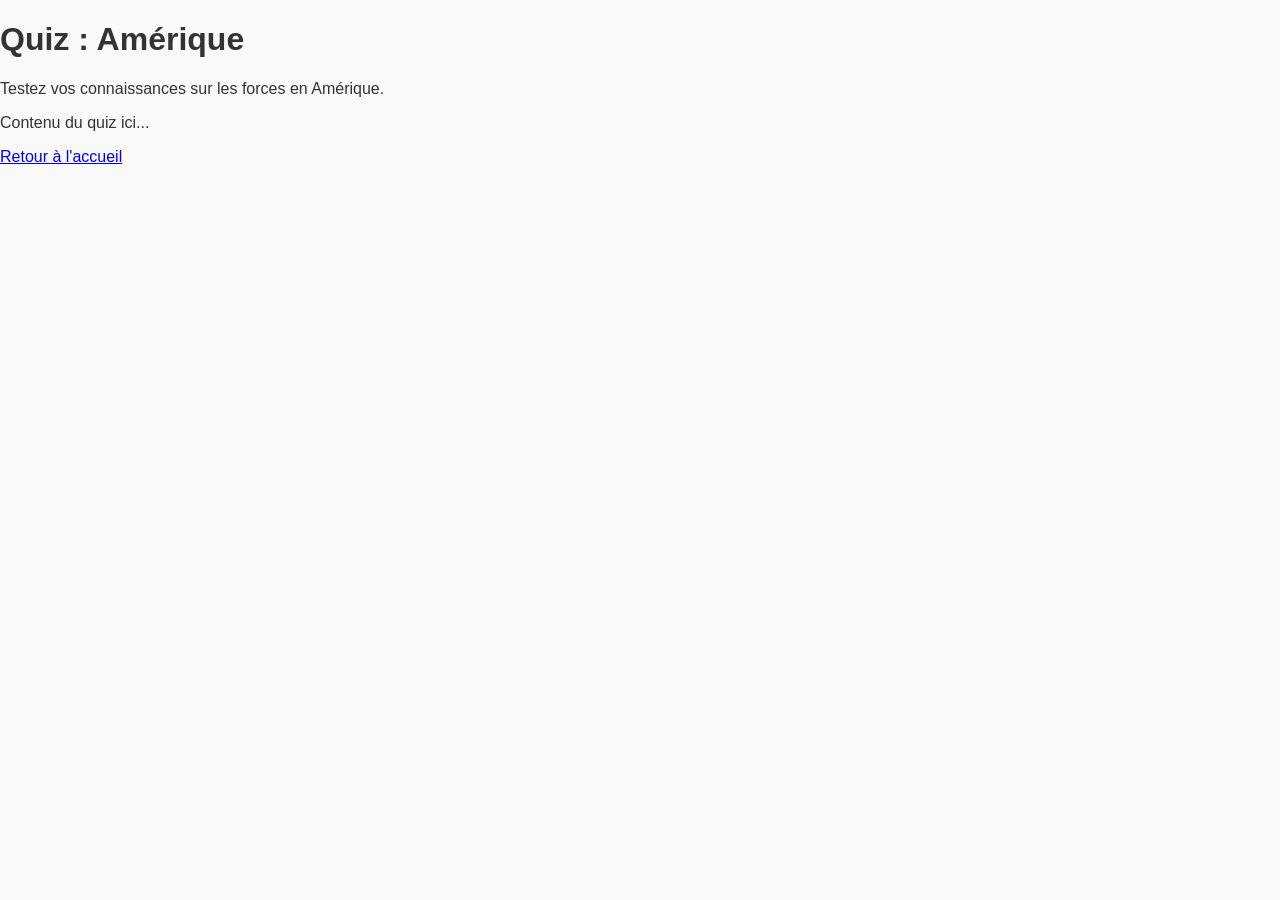
<file: amerique.html>
<!DOCTYPE html>
<html lang="fr">
<head>
    <meta charset="UTF-8">
    <meta name="viewport" content="width=device-width, initial-scale=1.0">
    <title>Quiz Amérique</title>
    <link rel="stylesheet" href="styles.css">
</head>
<body>
<header>
    <h1>Quiz : Amérique</h1>
    <p>Testez vos connaissances sur les forces en Amérique.</p>
</header>

<main>
    <p>Contenu du quiz ici...</p>
    <a href="index.html" class="back-link">Retour à l'accueil</a>
</main>
</body>
</html>
</file>
<file: styles.css>
@import url('https://cdnjs.cloudflare.com/ajax/libs/font-awesome/5.15.4/css/all.min.css');

body {
    font-family: 'Arial', sans-serif;
    margin: 0;
    padding: 0;
    background-color: #f9f9f9;
    color: #333;
}


/* Header Styles */
.header-container {
    background: linear-gradient(120deg, #0044cc, #002266); /* Dégradé moderne */
    color: white;
    padding: 30px 20px;
    display: flex;
    justify-content: center;
    align-items: center;
    box-shadow: 0 4px 10px rgba(0, 0, 0, 0.2); /* Ombre élégante */
}

.header-content {
    display: flex;
    align-items: center;
    justify-content: space-between;
    max-width: 1200px; /* Limite la largeur pour centrer */
    width: 100%;
}

.header-logo {
    width: 120px; /* Taille modérée des logos */
    height: auto;
    transition: transform 0.3s ease; /* Animation au survol */
}

.header-logo:hover {
    transform: scale(1.1); /* Légère mise en avant au survol */
}

.header-text {
    text-align: center;
    flex-grow: 1; /* Permet au texte de s'étendre */
}

.header-text h1 {
    font-size: 2.5rem; /* Taille élégante pour le titre */
    margin: 0;
    font-weight: bold;
    letter-spacing: 1px; /* Espacement subtil entre les lettres */
    text-shadow: 2px 2px 5px rgba(0, 0, 0, 0.5); /* Effet de texte ombré */
}

.header-text p {
    font-size: 1.2rem;
    margin: 10px 0 0;
    font-style: italic;
    opacity: 0.8; /* Texte légèrement transparent */
}




/* Description Section */
.description {
    max-width: 800px; /* Limite la largeur pour une meilleure lisibilité */
    margin: 40px auto; /* Centre la description */
    padding: 20px;
    background: linear-gradient(135deg, #f1f4f8, #e8ecf3); /* Fond clair avec un dégradé subtil */
    border-radius: 15px; /* Coins arrondis pour un style élégant */
    box-shadow: 0 4px 10px rgba(0, 0, 0, 0.1); /* Légère ombre pour donner du relief */
    font-size: 1.2rem;
    line-height: 1.8;
    color: #333; /* Couleur du texte lisible */
    text-align: center; /* Centre le texte */
}

.description p {
    margin-bottom: 20px; /* Espacement entre les paragraphes */
}

.description strong {
    color: #0044cc; /* Mets en avant le texte important */
}



/* Quiz Container */
.quiz-container {
    display: grid;
    grid-template-columns: repeat(auto-fit, minmax(280px, 1fr)); /* Responsive grid */
    gap: 20px; /* Espace entre les cartes */
    margin: 40px auto;
    padding: 20px;
    max-width: 1200px; /* Limite la largeur maximale */
}

/* Quiz Card */
.quiz-card {
    position: relative;
    background-size: cover;
    background-position: center;
    border-radius: 15px;
    box-shadow: 0 4px 15px rgba(0, 0, 0, 0.1); /* Ombre subtile */
    overflow: hidden;
    display: flex;
    flex-direction: column;
    justify-content: center; /* Centre le contenu verticalement */
    align-items: center; /* Centre le contenu horizontalement */
    padding: 20px;
    color: #f8f9fa; /* Texte blanc cassé */
    height: 250px; /* Hauteur uniforme */
    transition: transform 0.3s ease, box-shadow 0.3s ease;
    background-color: rgba(0, 0, 0, 0.5); /* Couche sombre pour lisibilité */
    text-align: center; /* Centre le texte à l'intérieur */
}

.quiz-card:hover {
    transform: translateY(-5px); /* Animation de déplacement */
    box-shadow: 0 6px 20px rgba(0, 0, 0, 0.2); /* Ombre accentuée */
}

.quiz-card h2 {
    font-size: 1.5rem;
    margin: 0 0 10px;
    color: #e0e0e0; /* Gris clair pour le titre */
}

.quiz-card p {
    font-size: 1rem;
    margin-bottom: 15px;
    color: #cccccc; /* Gris clair pour le texte */
}

/* Icône centrée au-dessus du texte */
.icon {
    font-size: 2.5rem;
    margin-bottom: 15px;
    color: #0044cc; /* Icône en bleu vif */
}

/* Bouton Explore */
.btn-explore {
    display: inline-block;
    background: #0044cc; /* Bouton bleu */
    color: white; /* Texte en blanc */
    padding: 10px 20px;
    border-radius: 5px;
    text-decoration: none;
    font-weight: bold;
    transition: background 0.3s ease;
}

.btn-explore:hover {
    background: #002266; /* Bleu plus foncé au survol */
}




/* Footer Container */
.footer-container {
    background-color: #0044cc; /* Bleu vif pour correspondre au thème */
    color: white;
    padding: 20px 10px;
    text-align: center;
    box-shadow: 0 -4px 10px rgba(0, 0, 0, 0.1); /* Ombre légère au-dessus */
    margin-top: 40px;
}

.footer-content {
    max-width: 1200px; /* Limite la largeur pour centrer */
    margin: 0 auto;
    display: flex;
    flex-direction: column;
    align-items: center;
    gap: 15px; /* Espace entre le texte et les icônes */
}

.footer-text {
    font-size: 1rem;
    line-height: 1.6;
}

.footer-text p {
    margin: 0;
}

/* Social Icons */
.footer-social {
    display: flex;
    gap: 15px; /* Espace entre les icônes */
    justify-content: center;
}

.social-link {
    color: white; /* Couleur des icônes */
    font-size: 1.5rem; /* Taille des icônes */
    transition: color 0.3s ease;
}

.social-link:hover {
    color: #cccccc; /* Gris clair au survol */
}


/* Navbar */

.navbar {
    color: white;
    padding: 0; /* Supprime les marges internes inutiles */
    display: flex;
    justify-content: space-between; /* Espacement entre les éléments */
    align-items: center;
    position: sticky;
    top: 0;
    z-index: 1000;
    width: 100%;
    max-width: 120px;
    margin: 0 auto; /* Centre la barre de navigation */
    border-radius: 10px; /* Coins arrondis (optionnel) */
}



/* Liste des liens */
.nav-links {
    list-style: none;
    display: flex;
    margin: 0;
    padding: 0; /* Supprime les marges et les padding inutiles */
    align-items: center;
}

.nav-links li {
    position: relative;
}

.nav-links a {
    text-decoration: none;
    color: white;
    padding: 15px 20px; /* Ajoute un espacement harmonieux */
    display: block;
    font-size: 1.2rem;
    transition: background-color 0.3s ease;
}

.nav-links a:hover {
    background-color: #002266;
    color: #ffcc00;
}

/* Dropdown menu */
.dropdown-menu {
    display: none;
    position: absolute;
    top: 50px;
    left: 0;
    background-color: #0044cc;
    box-shadow: 0 8px 16px rgba(0, 0, 0, 0.2);
    list-style: none;
    padding: 10px 0;
    border-radius: 5px;
    z-index: 1000;
}

.dropdown-menu li {
    width: 200px;
}

.dropdown-menu a {
    padding: 10px 20px;
    display: block;
    color: white;
}

.dropdown-menu a:hover {
    background-color: #002266;
}

/* Show dropdown menu on hover */
.dropdown:hover .dropdown-menu {
    display: block;
}

/* Section autour de la carte */
.map-section {
    text-align: center; /* Centre le titre et la carte */
    margin: 40px auto;
}

/* Titre de la carte */
.map-title {
    font-size: 2rem; /* Taille du titre */
    color: #0044cc; /* Bleu pour correspondre au thème */
    font-weight: bold;
    text-shadow: 1px 1px 3px rgba(0, 0, 0, 0.1); /* Légère ombre pour relief */
    margin-bottom: 20px; /* Espace entre le titre et la carte */
}

/* Conteneur de la carte */
.map-container {
    height: 500px; /* Hauteur par défaut */
    width: 100%; /* Largeur pleine */
    margin: 0 auto;
    border-radius: 15px; /* Coins arrondis */
    box-shadow: 0 6px 15px rgba(0, 0, 0, 0.2); /* Ombre pour effet de profondeur */
    border: 2px solid #0044cc; /* Bordure fine pour démarquer la carte */
    background-color: #f8f9fa; /* Couleur de fond par défaut */
    overflow: hidden; /* Assure que la carte reste propre */
}


/* Général pour mobile */
@media (max-width: 768px) {
    /* Global */
    body {
        font-size: 1rem; /* Ajuste la taille de police pour les petits écrans */
    }

    .header-container {
        padding: 20px 10px;
    }

    .header-content {
        flex-direction: column; /* Empile les éléments verticalement */
        text-align: center;
    }

    .header-logo {
        width: 100px; /* Réduit la taille des logos */
        margin: 10px 0;
    }

    .header-text h1 {
        font-size: 1.8rem; /* Réduit la taille du titre */
    }

    .header-text p {
        font-size: 1rem; /* Texte plus petit */
        margin-top: 5px;
    }

    .description {
        padding: 15px; /* Réduit l'espacement pour les petits écrans */
        font-size: 1rem; /* Réduit légèrement la taille de la police */
        line-height: 1.6; /* Réduit l'espacement entre les lignes */
    }

    .description p {
        margin-bottom: 15px; /* Réduit l'espace entre les paragraphes */
    }

    /* Conteneur des quiz */
    .quiz-container {
        grid-template-columns: 1fr; /* Une seule colonne sur mobile */
        gap: 20px;
    }

    .quiz-card {
        height: auto; /* Laisse la hauteur s'ajuster automatiquement */
        padding: 15px;
        font-size: 1rem;
    }

    .quiz-card h2 {
        font-size: 1.4rem;
    }

    .quiz-card p {
        font-size: 1rem;
    }

    .quiz-card a {
        font-size: 1rem;
        padding: 8px 12px;
    }

    .icon {
        font-size: 2rem; /* Réduit les icônes */
    }

    /* Carte interactive */
    #map {
        height: 300px; /* Réduit la hauteur de la carte */
        margin: 10px auto;
    }

    /* Navbar */
    .navbar {
        flex-direction: column; /* Empile les éléments de la navbar */
        align-items: center;
    }

    .nav-links {
        flex-direction: column; /* Liens empilés */
        align-items: center;
        gap: 10px;
    }

    .nav-links a {
        font-size: 1rem;
        padding: 10px 15px; /* Réduit l'espacement */
    }

    /* Footer */
    footer {
        text-align: center;
        font-size: 0.9rem; /* Réduit la taille de police */
        padding: 10px;
    }

    .social-icons a {
        font-size: 1.2rem; /* Réduit les icônes */
        margin: 5px;
    }
	
	.map-title {
        font-size: 1.5rem; /* Taille réduite pour les écrans mobiles */
        margin-bottom: 15px; /* Espace ajusté */
    }

    .map-container {
        height: 300px; /* Hauteur réduite pour mobiles */
        margin: 10px auto;
    }
	
	.quiz-card {
        height: 200px; /* Réduit la hauteur sur mobile */
        padding: 15px;
    }

    .quiz-card h2 {
        font-size: 1.2rem; /* Réduit la taille des titres */
    }

    .quiz-card p {
        font-size: 0.9rem; /* Réduit la taille des descriptions */
    }

    .icon {
        font-size: 2rem; /* Réduit la taille des icônes */
    }

    .btn-explore {
        font-size: 0.9rem; /* Bouton plus petit */
        padding: 8px 15px;
    }
	
	.footer-container {
        padding: 15px;
    }

    .footer-content {
        gap: 10px; /* Réduit l'espace entre les éléments */
    }

    .social-link {
        font-size: 1.2rem; /* Taille des icônes réduite */
    }
}


.hamburger {
    display: none;
    font-size: 1.5rem;
    cursor: pointer;
}

@media (max-width: 768px) {
    .nav-links {
        display: none; /* Hide nav links by default */
        flex-direction: column;
        width: 100%;
        position: absolute;
        top: 50px;
        left: 0;
        background: #4a3aff;
        z-index: 10;
    }

    .nav-links.active {
        display: flex; /* Show nav links when active */
    }

    .hamburger {
        display: block; /* Show hamburger on small screens */
    }
}

.dark-mode {
    background-color: #121212;
    color: #f5f5f5;
}

.dark-mode .quiz-card {
    background-color: rgba(255, 255, 255, 0.1);
}

.dark-mode .btn-explore {
    background-color: #333;
    color: #fff;
}

.text-container {
    margin: 20px auto;
    text-align: center;
}

label {
    font-size: 1.2rem;
    color: #333;
}

#text-input {
    margin-top: 10px;
    padding: 10px;
    width: 300px;
    font-size: 1rem;
    border: 2px solid #0044cc;
    border-radius: 5px;
    outline: none;
    transition: border-color 0.3s ease;
}

#text-input:focus {
    border-color: #002266;
}

/* Animation des couleurs chaotiques */
@keyframes chaos-colors {
    0% { background-color: red; }
    25% { background-color: green; }
    50% { background-color: blue; }
    75% { background-color: yellow; }
    100% { background-color: purple; }
}

/* Animation des tailles de police */
@keyframes font-chaos {
    0%, 100% { font-size: 16px; }
    25% { font-size: 24px; }
    50% { font-size: 32px; }
    75% { font-size: 40px; }
}

/* Mode Chaotique */
.chaos-mode {
    animation: chaos-colors 0.5s infinite;
    color: white;
    font-family: "Comic Sans MS", cursive; /* Police étrange */
    text-transform: uppercase; /* Tout en majuscules */
}

.chaos-mode * {
    animation: font-chaos 0.5s infinite; /* Police changeante */
    transition: all 0.3s ease;
}
</file>
